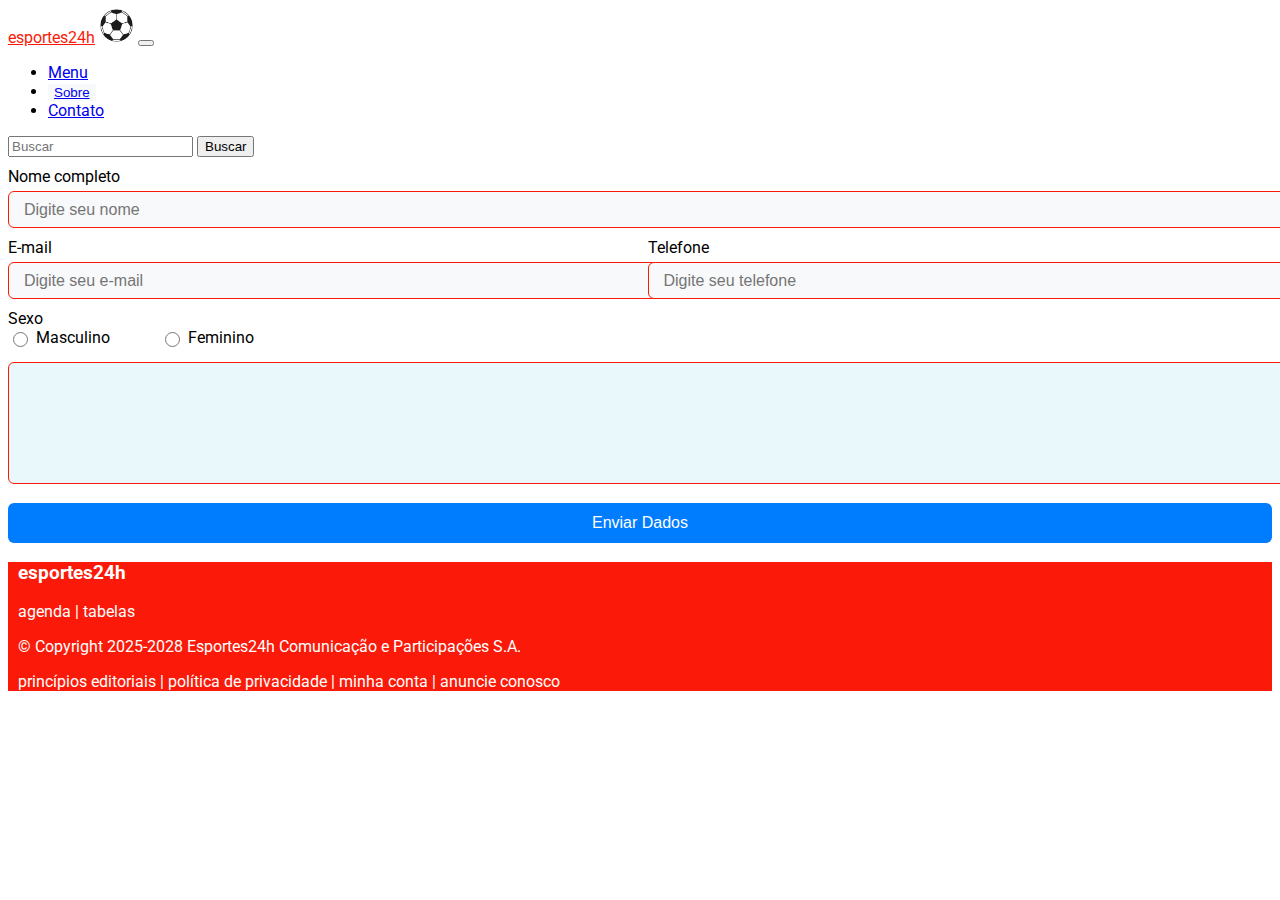
<file: index3.html>
<!DOCTYPE html>
<html lang="pt-br">
<head>
    <meta charset="UTF-8">
    <meta name="viewport" content="width=device-width, initial-scale=1.0">
    <title>Document</title>
    <link
      href="https://cdn.jsdelivr.net/npm/bootstrap@5.3.8/dist/css/bootstrap.min.css"
      rel="stylesheet"
      integrity="sha384-sRIl4kxILFvY47J16cr9ZwB07vP4J8+LH7qKQnuqkuIAvNWLzeN8tE5YBujZqJLB"
      crossorigin="anonymous"
    />
    <link rel="preconnect" href="https://fonts.googleapis.com">
<link rel="preconnect" href="https://fonts.gstatic.com" crossorigin>
<link href="https://fonts.googleapis.com/css2?family=Roboto:ital,wght@0,100..900;1,100..900&display=swap" rel="stylesheet">
    </script>
      <script src="//code.jivosite.com/widget/0ne4Vr8i38" async></script>
    <link
      rel="shortcut icon"
      href="/favicon/bola-de-futebol.png"
    />
    <link rel="stylesheet" href="/styles/styles3.css">
</head>
<body>
     <nav class="navbar navbar-expand-lg bg-body-tertiary">
      <div class="container-fluid">
        <a id="esportered" class="navbar-brand" href="#">esportes24h</a>
          <img class="bolafut" src="/img/bola futebol.webp" alt="">
        <button
          class="navbar-toggler"
          type="button"
          data-bs-toggle="collapse"
          data-bs-target="#navbarSupportedContent"
          aria-controls="navbarSupportedContent"
          aria-expanded="false"
          aria-label="Toggle navigation"
        >
          <span class="navbar-toggler-icon"></span>
        </button>
        <div class="collapse navbar-collapse" id="navbarSupportedContent">
          <ul class="navbar-nav me-auto mb-2 mb-lg-0">
            <li class="nav-item">
              <a class="nav-link active" aria-current="page" href="/index.html">Menu</a>
            </li>
            <li class="nav-item">
              <button class="button">
                <a class="nav-link" href="/index2.html">Sobre</a>
              </button>
            </li>

            <li class="nav-item">
              <a class="nav-link" href="#">Contato</a>
              <!-- lista vazia para controlar o tamanho e o lugar do navbar  -->
            </li>
          </ul>
          
          <form class="d-flex" role="Buscar">
            <input
              class="form-control me-2"
              type="Buscar"
              placeholder="Buscar"
              aria-label="Buscar"
            />
            <button class="btn btn-outline-success" type="submit">
              Buscar
            </button>
          </form>
        </div>
      </div>
     </nav>
<form class="form" action="enviarDados.php" method="post">
      
      <div class="input-box">
          <label>Nome completo</label>
          <input type="text" name="nome" placeholder="Digite seu nome" required="" >
      </div>
      
      <div class="column">
      
          <div class="input-box">
            <label>E-mail</label>
            <input type="email" name="email" placeholder="Digite seu e-mail" required="" >
          </div>
      
          <div class="input-box">
            <label>Telefone</label>
            <input type="text" name="telefone" placeholder="Digite seu telefone" required="">
          </div>
      
      </div>
      
      <div class="gender-box">
      
        <label>Sexo</label>
        
        <div class="gender-option">
          
            <div class="gender">
            
                <input type="radio" name="sexo" value="Masculino" id="check-male">
                <label for="check-male">Masculino</label>
          
            </div>
          
            <div class="gender">
            
               <input type="radio" name="sexo" value="Feminino" id="check-female">
               <label for="check-female">Feminino</label>
            
            </div>

        </div>

      </div>
      
        <div class="input-box">
            </div>
      
        </div>
        
        <label class="naoexibir">
            <span>Não preencher:</span><br>
            <input type="text" name="url" value=""></p>
        </label> 

        <div class="input-box">

            <textarea name="mensagem" cols="30" rows="3" required></textarea>
        
        </div>
      
      <button>Enviar Dados</button>
  
    </form>

</div><!--container-form-->
 <footer>
   <h3 class="esportes24hfooter">esportes24h</h3>
   <p class="esportes24hfooter">agenda | tabelas</p>
   <p class="esportes24hfooter">© Copyright 2025-2028 Esportes24h Comunicação e Participações S.A.</p>
   <p class="esportes24hfooter">princípios editoriais | política de privacidade | minha conta | anuncie conosco</p>
  </footer>

     <script
      src="https://cdn.jsdelivr.net/npm/bootstrap@5.3.8/dist/js/bootstrap.bundle.min.js"
      integrity="sha384-FKyoEForCGlyvwx9Hj09JcYn3nv7wiPVlz7YYwJrWVcXK/BmnVDxM+D2scQbITxI"
      crossorigin="anonymous"
    ></script>
</body>
</html>
</file>
<file: styles/styles3.css>
:root {
  --cor-primaria: #fb1a09;
  --cor-secundaria: white;
  --cor-tercearia: #f8f9fa;
}

body {
  font-family: "Roboto", "sans-serif";
}
#esportered {
  color: var(--cor-primaria);
}
.button {
  border: none;
  background-color: var(--cor-tercearia);
}
footer {
  background-color: var(--cor-primaria);
  color: var(--cor-secundaria);
  margin-top: 10px;
}
.esportes24hfooter {
  padding-left: 10px;
}
.bolafut {
  width: 35px;
  height: 35px;
}

.container-form {
  position: relative;
  max-width: 500px;
  width: 100%;
  margin: auto;
  background: #fff;
  padding: 25px;
  border-radius: 8px;
  box-shadow: 0 0 8px rgba(0, 0, 0, 0.1);
}

.container-form .title-form {
  font-size: 1.2em;
  color: #000;
  font-weight: 600;
  text-align: center;
}

.container-form .form {
  margin-top: 15px;
}

.form .input-box {
  width: 100%;
  margin-top: 10px;
}

.input-box label {
  color: #000;
}

.form :where(.input-box input, .select-box) {
  position: relative;
  height: 35px;
  width: 100%;
  outline: none;
  font-size: 1rem;
  color: #333;
  margin-top: 5px;
  border: 1px solid var(--cor-primaria);
  border-radius: 6px;
  padding: 0 15px;
  background: var(--cor-tercearia);
}

.input-box input:focus {
  box-shadow: 0 1px 0 rgba(0, 0, 0, 0.1);
}

.form :where(.input-box textarea) {
  position: relative;
  height: 100px;
  width: 100%;
  outline: none;
  font-size: 1rem;
  color: #333;
  margin-top: 5px;
  border: 1px solid var(--cor-primaria);
  border-radius: 6px;
  padding: 10px;
  background: #e9f8fb;
}

.input-box textarea:focus {
  box-shadow: 0 1px 0 rgba(0, 0, 0, 0.1);
}

.form .column {
  display: flex;
  column-gap: 15px;
}

.form .gender-box {
  margin-top: 10px;
}

.form :where(.gender-option, .gender) {
  display: flex;
  align-items: center;
  column-gap: 50px;
  flex-wrap: wrap;
}

.form .gender {
  column-gap: 5px;
}

.gender input {
  accent-color: #007cff;
  float: left;
  width: 15px;
  height: 15px;
}

.form :where(.gender input, .gender textarea, .gender label) {
  cursor: pointer;
}

.gender label {
  color: #000;
}

.address :where(input, .select-box) {
  margin-top: 10px;
}

.select-box select {
  height: 100%;
  width: 100%;
  outline: none;
  border: none;
  color: #808080;
  font-size: 1em;
  background: #e9f8fb;
}

.form button {
  height: 40px;
  width: 100%;
  color: #ffffff;
  font-size: 1rem;
  font-weight: 400;
  margin-top: 15px;
  border: none;
  border-radius: 6px;
  cursor: pointer;
  transition: all 0.2s ease;
  background: #007cff;
}

.form button:hover {
  background: var(--cor-primaria);
}

/*Anti-span*/
.naoexibir {
  display: none;
}
</file>
